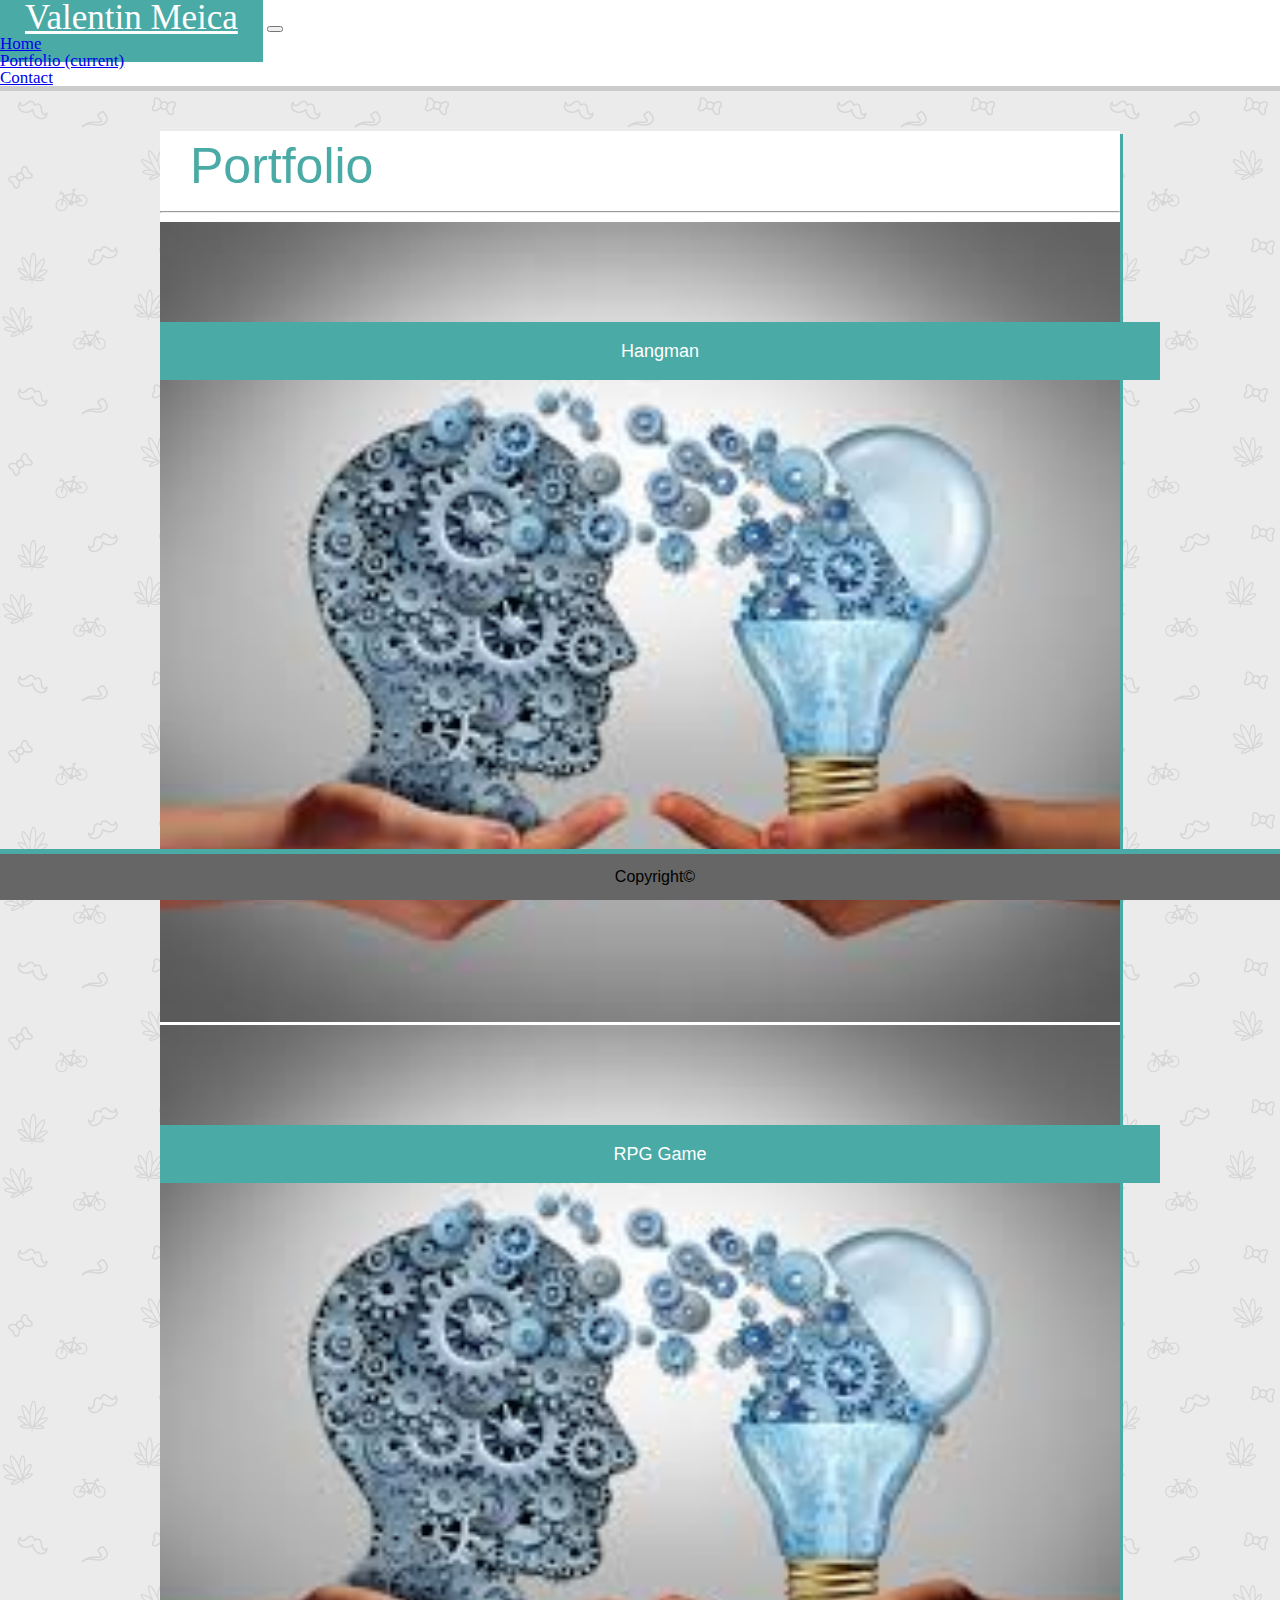
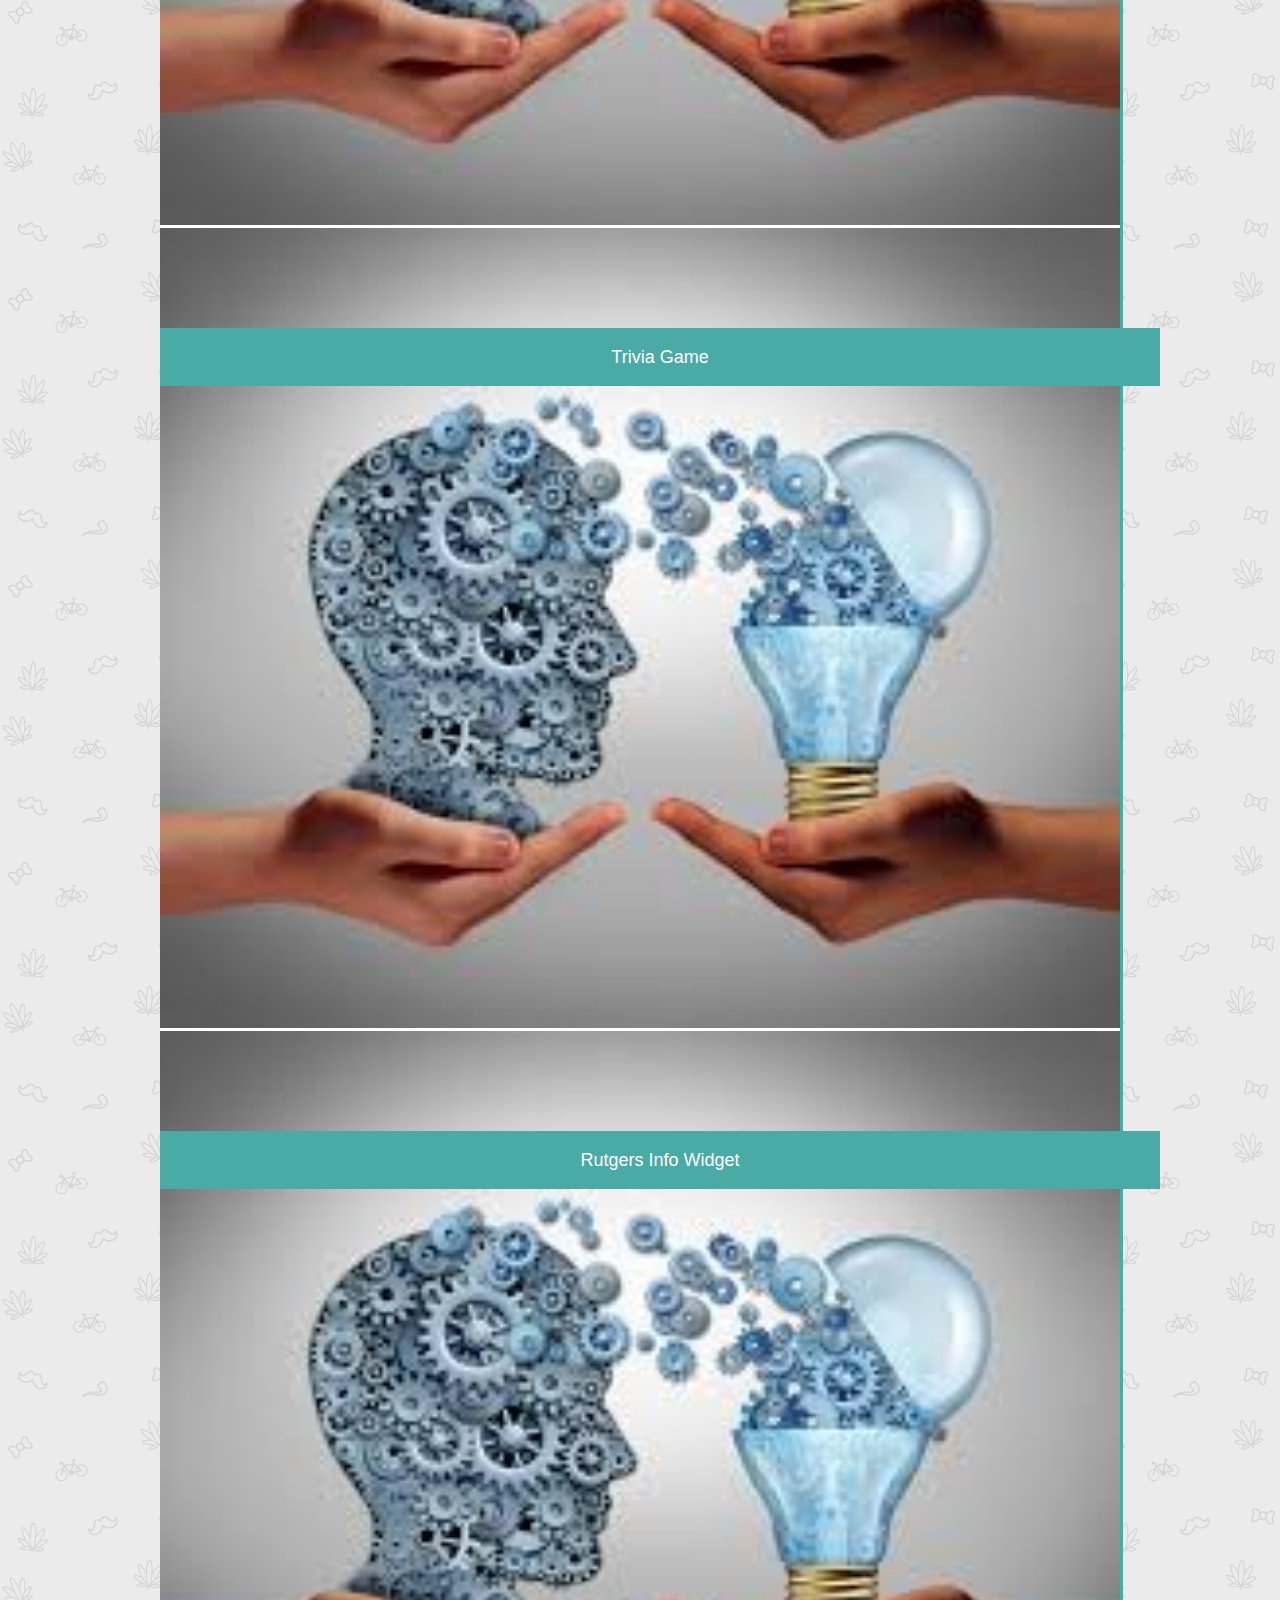
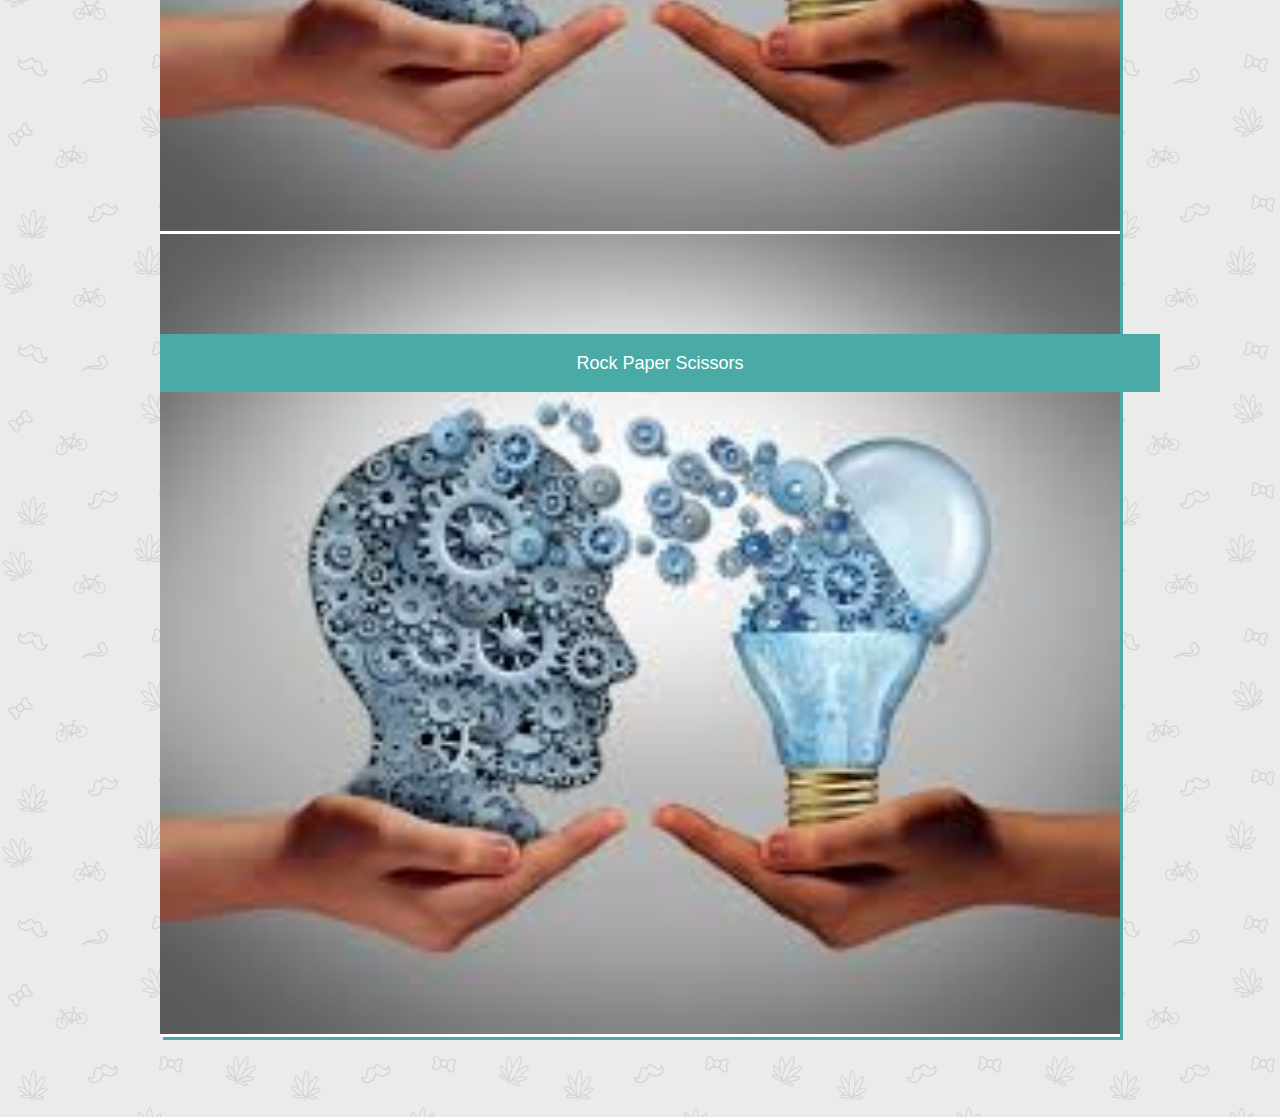
<file: portfolio.html>
<!DOCTYPE html>
<html lang="en">

<head>
    <meta charset="UTF-8">
    <meta name="viewport" content="width=device-width, initial-scale=1.0">
    <meta http-equiv="X-UA-Compatible" content="ie=edge">
    <link rel="stylesheet" type="text/css" href="./assets/css/reset.css">

    <link rel="stylesheet" href="https://stackpath.bootstrapcdn.com/bootstrap/4.1.3/css/bootstrap.min.css" integrity="sha384-MCw98/SFnGE8fJT3GXwEOngsV7Zt27NXFoaoApmYm81iuXoPkFOJwJ8ERdknLPMO"
        crossorigin="anonymous">
    <link rel="stylesheet" type="text/css" href="./assets/css/style.css">

    <title>Portfolio</title>
    <link rel="icon" href="./assets/images/biscuit_fav.png" type="image/gif" sizes="16x16">
</head>

<body>

    <nav class="navbar navbar-expand-lg navbar-light bg-light p-0">
        <div class="container">
            <div class="row justify-content-center w-100 m-auto">
                <a class="navbar-brand name p-0" href="index.html">Valentin Meica</a>
                <button class="navbar-toggler" type="button" data-toggle="collapse" data-target="#navbarNav"
                    aria-controls="navbarNav" aria-expanded="false" aria-label="Toggle navigation">
                    <span class="navbar-toggler-icon"></span>
                </button>
                <div class="collapse navbar-collapse justify-content-end" id="navbarNav">
                    <ul class="navbar-nav">
                        <li class="nav-item">
                            <a class="nav-link" href="index.html">Home</a>
                        </li>
                        <li class="nav-item active">
                            <a class="nav-link" href="portfolio.html">Portfolio <span class="sr-only">(current)</span></a>
                        </li>
                        <li class="nav-item">
                            <a class="nav-link" href="contact.html">Contact</a>
                        </li>
                    </ul>
                </div>
            </div>
        </div>
    </nav>


    <div class="container mycontainer">
        <div class="row">
            <div class=" jumbotron section">
                <h1 class="display-4">Portfolio</h1>
                <hr class="my-4">

                <div class="row">
                    <div class="col-sm-6 col-lg-4">
                        <div class="prname">Hangman</div>
                        <img class="img-thumbnail" src="./assets/images/projecttwo.jpeg" alt="Hangman" style="width:100%">
                    </div>
                    <div class="col-sm-6 col-lg-4">
                        <div class=" column prname">RPG Game</div>
                        <img class="img-thumbnail" src="./assets/images/projecttwo.jpeg" alt="RPG Game" style="width:100%">
                    </div>
                </div>
                <div class="row">
                    <div class="col-sm-6 col-lg-4">
                        <div class="prname">Trivia Game</div>
                        <img class="img-thumbnail" src="./assets/images/projecttwo.jpeg" alt="Trivia Game" style="width:100%">
                    </div>
                    <div class="col-sm-6 col-lg-4">
                        <div class="prname">Rutgers Info Widget</div>
                        <img class="img-thumbnail" src="./assets/images/projecttwo.jpeg" alt="Rutgers Info Widget"
                            style="width:100%">
                    </div>
                </div>
                <div class="row">
                    <div class="col-sm-6 col-lg-4">
                        <div class="prname">Rock Paper Scissors</div>
                        <img class="img-thumbnail" src="./assets/images/projecttwo.jpeg" alt="Rock Paper Scissors"
                            style="width:100%">
                    </div>

                </div>
            </div>
        </div>

    </div>



    <footer class="footer">
        <span class="text-center">Copyright&copy;</span>
    </footer>



    <script src="https://code.jquery.com/jquery-3.3.1.slim.min.js" integrity="sha384-q8i/X+965DzO0rT7abK41JStQIAqVgRVzpbzo5smXKp4YfRvH+8abtTE1Pi6jizo"
        crossorigin="anonymous"></script>
    <script src="https://cdnjs.cloudflare.com/ajax/libs/popper.js/1.14.3/umd/popper.min.js" integrity="sha384-ZMP7rVo3mIykV+2+9J3UJ46jBk0WLaUAdn689aCwoqbBJiSnjAK/l8WvCWPIPm49"
        crossorigin="anonymous"></script>
    <script src="https://stackpath.bootstrapcdn.com/bootstrap/4.1.3/js/bootstrap.min.js" integrity="sha384-ChfqqxuZUCnJSK3+MXmPNIyE6ZbWh2IMqE241rYiqJxyMiZ6OW/JmZQ5stwEULTy"
        crossorigin="anonymous"></script>
</body>

</html>
</file>
<file: assets/css/style.css>
/* * {
    box-sizing: border-box;
  } */

html{
    min-height: 100%;
    position: relative
}

body{
    background-image:url('../images/sativa.png');
    /*background-color: darkgray*/
    margin-bottom: 50px;
}  

  .name{
    padding: 25px !important;
    background-color: #4aaaa5;
    text-align: center;
    color: #ffffff !important;
    font-size: 35px;
    height: 100% !important;
}
    

nav {
 
   font-size: 17px;
   border-bottom: 5px solid #cccccc;
   background-color: #ffffff;
   color: gray;
   font-family: Georgia, 'Times New Roman', Times, serif;
 
}


nav a:hover {
    background-color: #4aaaa5;
    color: white;
  }

    
footer{
      position: fixed;
      bottom: 0;
      width: 100%;
      padding: 15px;
      font-family: 'Arial', 'Helvetica Neue', Helvetica, sans-serif;
      background-color: #666666;
      text-align: center;
      margin: auto;
      border-top: 5px solid #4aaaa5;
    
  }

.section{
      
      font-family: 'Arial', 'Helvetica Neue', Helvetica, sans-serif;
      background-color: #ffffff;
      border: 5px #dddddd;
      width: 960px;
      margin: auto;
      height: 100%;
      color: #858080;
      font-size: 18px;
      box-shadow:3px 3px #4aaaa5;
      z-index: -1;
  }

 

.img{
    float: left; 
    margin: 5px 15px 15px 15px;
  }

p{
    line-height: 32px;   /* within paragraph */
    margin: 30px 30px 30px 30px; /* between paragraphs */
}  

.section h1{
    position: relative;
    color: #4aaaa5;
    margin: 10px 0px 20px 30px;
    font-size: 50px;
    padding-top: 10px;
}

  /*contact form*/

input[type=text], select, textarea {
    width: 100%;
    padding: 12px;
    border: 1px solid #ccc;
    border-radius: 4px;
    box-sizing: border-box;
    margin-top: 6px;
    margin-bottom: 16px;
    resize: vertical;
}

input[type=submit] {
    background-color: darkgray;
    color: white;
    padding: 12px 20px;
    border: none;
    border-radius: 4px;
    cursor: pointer;
}

input[type=submit]:hover {
    background-color: #4aaaa5 !important;
}

.mycontainer {
    border-radius: 5px;
    padding: 30px;
}


/*For portfolio page image structure*/

.column {
    padding: 15px;
    
}

/* Clearfix (clear floats) */
/* .row::after {
    content: "";
    clear: both;
    display: table;
} */

.prname{
    position: relative; 
    top: 100px;  
    width: 100%;
    padding: 20px; 
    background-color: #4aaaa5;
    color: #ffffff;
    text-align: center;
    margin-bottom: -58px;
}
</file>
